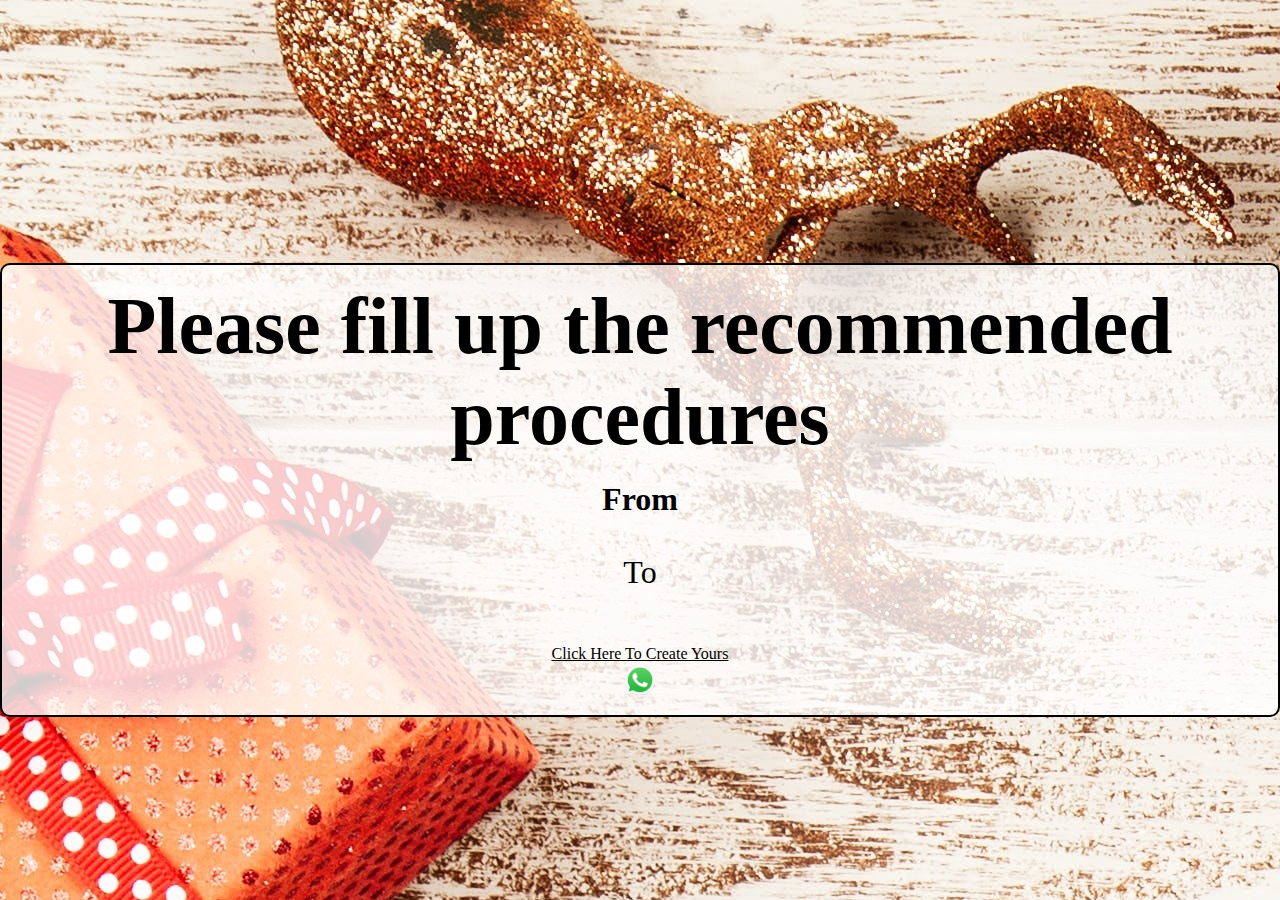
<file: landing.html>
<!DOCTYPE html>
<html lang="en">
<head>
    <meta charset="UTF-8">
    <meta name="viewport" content="width=device-width, initial-scale=1.0">
    <title>Document</title>
    <link rel="stylesheet" href="landing.css">
</head>
<body>
    
    <div class="head-container">
        <div class="greetingContainer" id="greetingContainer">
            <!-- The dynamic content will be inserted here -->
        </div>
        <br>
    
        <div class="from">From</div>
        <div class="identification" id="identification"></div>
    <br>
    <br>
    
    <div class="to">To</div>
    <br>
    <br>
        <div class="sendTo" id="sendTo"></div>
        <br>
        <div class="clickyours"> <a href="index.html">Click Here To Create Yours</a></div>
        <div class="whatsapp-image">
            <a href="https://wa.me/?text=Check%20out%20this%20greeting%20website:%20https%3A%2F%2Fadebayo114.github.io%2FFarewell%2F-">
                <img src="./media/whatsapp.png" width="30px" alt="whatsapp-link">
            </a>
            
        </div>
    
    </div>

    <script src="landing.js"></script>
</body>
</html>
</file>
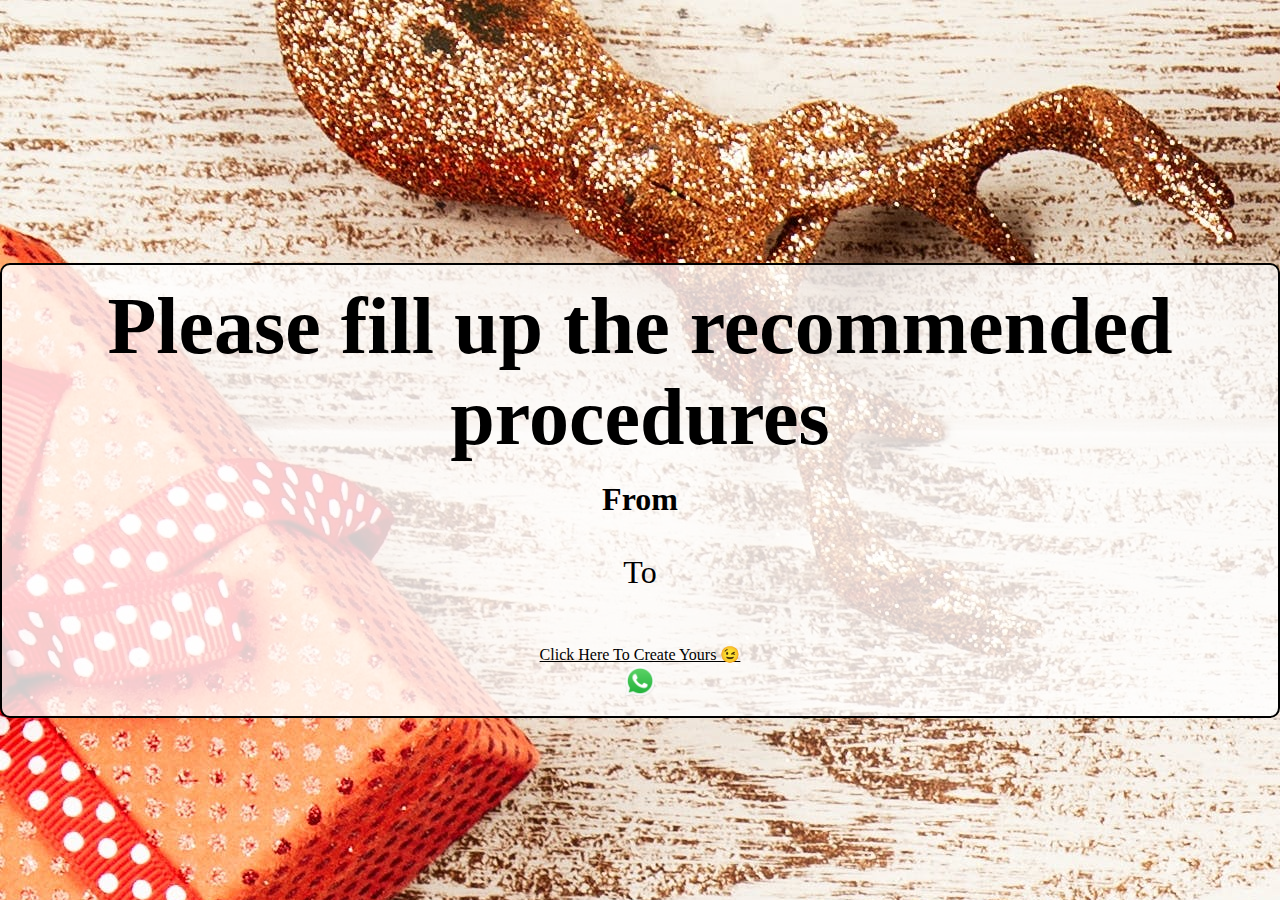
<file: objects.html>
<!DOCTYPE html>
<html lang="en">
<head>
    <meta charset="UTF-8">
    <meta name="viewport" content="width=device-width, initial-scale=1.0">
    <title>Result</title>
    <link rel="stylesheet" href="landing.css">
</head>
<body>
    <div class="head-container">
        <div class="greetingContainer" id="greetingContainer">
            <!-- The dynamic content will be inserted here -->
        </div>
        <br>

        <div class="from">From</div>
        <div class="identification" id="identification"></div>
        <br><br>

        <div class="to">To</div>
        <br><br>
        <div class="sendTo" id="sendTo"></div>
        <br>
        <div class="clickyours"> <a href="index.html">Click Here To Create Yours 😉</a></div>
        <div id="whatsapp" class="whatsapp-image">
            <a href="#">
                <img src="./media/whatsapp.png" width="30px" alt="Share on WhatsApp">
            </a>
        </div>
    </div>

    <script src="landing.js"></script>
</body>
</html>
</file>
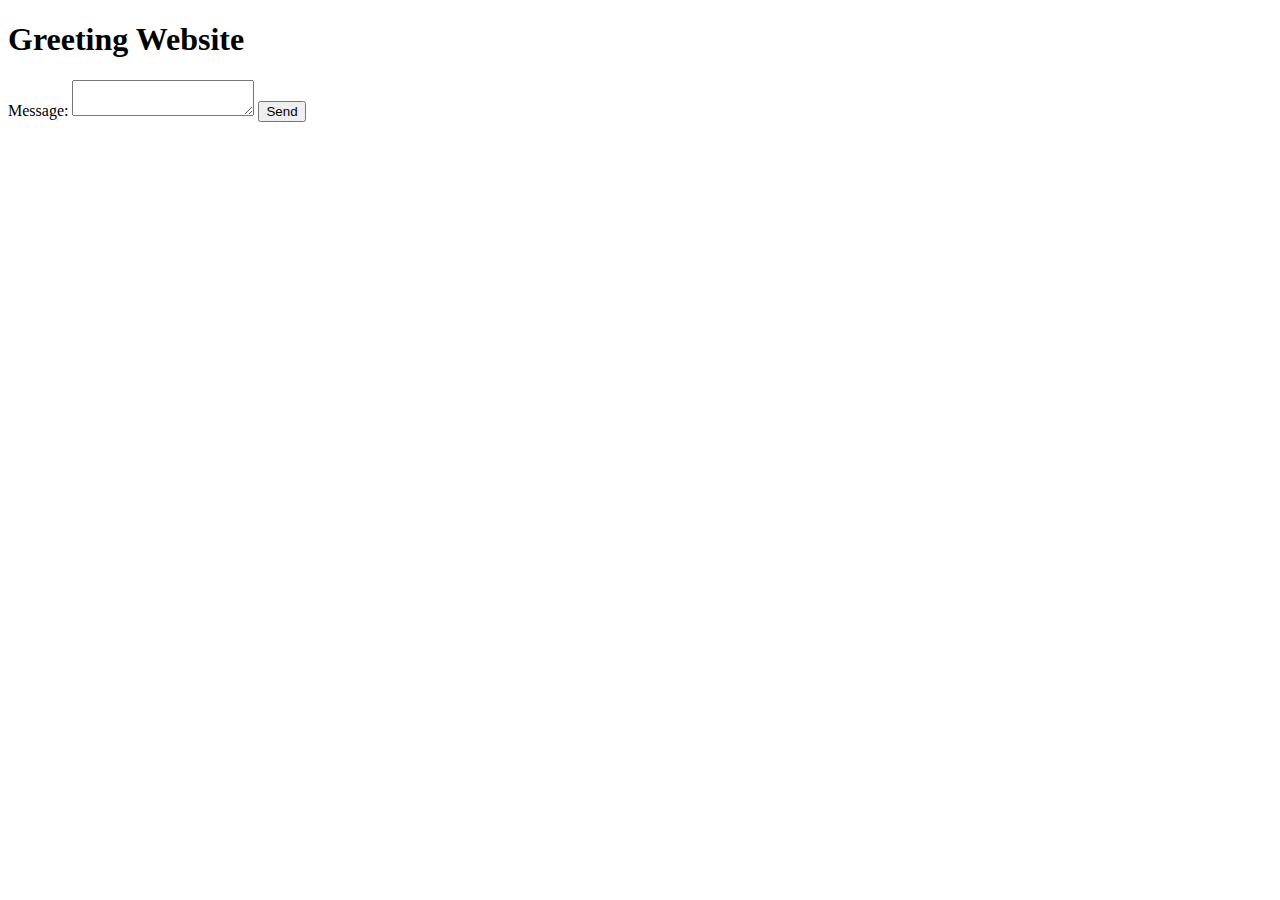
<file: test.html>
<!DOCTYPE html>
<html lang="en">
<head>
    <meta charset="UTF-8">
    <meta name="viewport" content="width=device-width, initial-scale=1.0">
    <title>Greeting Website</title>
</head>
<body>

    <h1>Greeting Website</h1>

    <!-- Your greeting message form -->
    <form id="greetingForm">
        <label for="message">Message:</label>
        <textarea id="message" name="message" required></textarea>
        <input type="submit" value="Send">
    </form>

    <!-- JavaScript to handle form submission and generate WhatsApp link -->
    <script>
        document.getElementById('greetingForm').addEventListener('submit', function(event) {
            event.preventDefault();
            
            var message = encodeURIComponent(document.getElementById('message').value);
            
            var whatsappLink = 'https://wa.me/?text=' + message;
            
            window.location.href = whatsappLink;
        });
    </script>

</body>
</html>
</file>
<file: landing.css>
body{
    margin: 0;
    display: flex;
    align-items: center;
    justify-content: center;
    height: 100vh;
    background-color: #f0f0f0;
    background-image: url(./media/pexels-george-dolgikh-1303098.jpg);
}

.head-container {
    text-align: center;
    margin-top:5rem;
    text-align: center;
    font-family: cursive;
    background-color: rgba(255, 255, 255, 0.8); /* White transparent background */
    padding: 1rem;
    border: 2px solid black;
    border-radius: 10px;
}
.greetingContainer {
    font-size: 5rem;
    font-weight: bolder;
    font-family: cursive;
}
.from {
    font-size: 2rem;
    font-weight: bold;
    font-family: Cambria, Cochin, Georgia, Times, 'Times New Roman', serif;

}
.identification {
    font-size: 3rem;
    font-weight: bolder;
    font-family: cursive;
}
.to {
    font-size: 2rem;
    font-family: Cambria, Cochin, Georgia, Times, 'Times New Roman', serif;
}
.sendTo {
    font-size: 3rem;
    font-weight: bolder;
    font-family: cursive;
}

a{
    color: black;
}

a:hover{
    color: red;
}


.whatsapp-image {
    margin-top: 2px;
    transition: transform 0.6s;
}

a{
    color: rgb(0, 0, 0);
}

.whatsapp-image:hover{
    transform: scale(1.1);
    cursor: pointer;
}

/* landing.css */

/* Default background */
.default-bg {
    background-color: #f0f0f0; /* Fallback color if no image is set */
}

/* Background for Happy Birthday */
.happy-birthday-bg {
    background-image: url('./images/pexels-nietjuh-796606.jpg'); /* Replace with the correct path */
    background-size: cover;
    background-position: center;
}

/* Background for Happy New Year */
.happy-new-year-bg {
    background-image: url('./images/pexels-johnpaultyrone-450301.jpg'); /* Replace with the correct path */
    background-size: cover;
    background-position: center;
    color: white;
}

/* Background for Valentine's Day */
.happy-valentines-day-bg {
    background-image: url('./images/pexels-gabby-k-5874620.jpg'); /* Replace with the correct path */
    background-size: cover;
    background-position: center;
}

/* Background for Happy Easter */
.happy-easter-bg {
    background-image: url('./images/pexels-italo-melo-248867-2356140.jpg');
    background-size: cover;
    background-position: center;
    color: white;
}

/* Background for Halloween */
.happy-halloween-bg {
    background-image: url('./images/pexels-ifreestock-619424.jpg');
    background-size: cover;
    background-position: center;
    color: red;
}

/* Background for Mother's Day */
.happy-mothers-day-bg {
    background-image: url('./images/pexels-pixabay-51953.jpg');
    background-size: cover;
    background-position: center;
}

/* Background for Father's Day */
.happy-fathers-day-bg {
    background-image: url('./images/pexels-josh-willink-11499-69096.jpg');
    background-size: cover;
    background-position: center;
}

/* Background for Children's Day */
.happy-childrens-day-bg {
    background-image: url('./images/pexels-ajaybhargavguduru-939700.jpg');
    background-size: cover;
    background-position: center;
    color: white;
}

/* Background for Merry Christmas */
.merry-christmas-bg {
    background-image: url('./images/pexels-efrem-efre-2786187-19618156.jpg');
    background-size: cover;
    background-position: center;
    color: white;
}

/* Background for Boxing Day */
.happy-boxing-day-bg {
    background-image: url('./images/pexels-ma-boite-a-photos-64239-236128.jpg');
    background-size: cover;
    background-position: center;
}

/* Background for Ed-al-Kabir */
.happy-ed-al-kabir-bg {
    background-image: url('./images/pexels-aqtai-2233416.jpg');
    background-size: cover;
    background-position: center;
    color: white;
}

/* Background for Ed-al-Fitr */
.happy-ed-al-fitr-bg {
    background-image: url('./images/pexels-thirdman-7957127.jpg');
    background-size: cover;
    background-position: center;
    color:chocolate;
}

.happy-graduation-day-bg {
    background-image: url('./images/pexels-rdne-7713351.jpg');
    background-size: cover;
    background-position: center;
    color:chocolate;
}

.keep-up-the-good-work-bg{
    background-image: url('./images/pexels-savvas-stavrinos-270619-814544.jpg');
    background-size: cover;
    background-position: center;
    color:black;
    text-shadow:
    2px 2px 0 white, /* White outline to the bottom-right */
    -2px -2px 0 white, /* White outline to the top-left */
    -2px 2px 0 white, /* White outline to the bottom-left */
    2px -2px 0 white; /* White outline to the top-right */

}

/* Background for Eid-al-Maulud */
.eid-al-maulud-bg {
    background-image: url('./images/pexels-halid-elosman-3328515-28161238.jpg');
    background-size: cover;
    background-position: center;
}

/* Background for Independence Day  */
.happy-independence-day-bg {
    background-image: url('./images/pexels-tiohugo-16146279.jpg');
    background-size: cover;
    background-position: center;
}

/* Background for Democracy Day */
.happy-democracy-day-bg {
    background-image: url('./images/pexels-rdne-6257105.jpg');
    background-size: cover;
    background-position: center;
    color: white;
    text-shadow:
    2px 2px 0 rgb(198, 60, 60), /* White outline to the bottom-right */
    -2px -2px 0 white, /* White outline to the top-left */
    -2px 2px 0 white, /* White outline to the bottom-left */
    2px -2px 0 white; /* White outline to the top-right */
}

/* Background for Worker's Day */
.happy-workers-day-bg {
    background-image: url('./images/pexels-mikebirdy-417827.jpg');
    background-size: cover;
    background-position: center;
    color: white;
    text-shadow:
    2px 2px 0 rgb(0, 0, 0), /* White outline to the bottom-right */
    -2px -2px 0 white, /* White outline to the top-left */
    -2px 2px 0 white, /* White outline to the bottom-left */
    2px -2px 0 white; /* White outline to the top-right */
}
</file>
